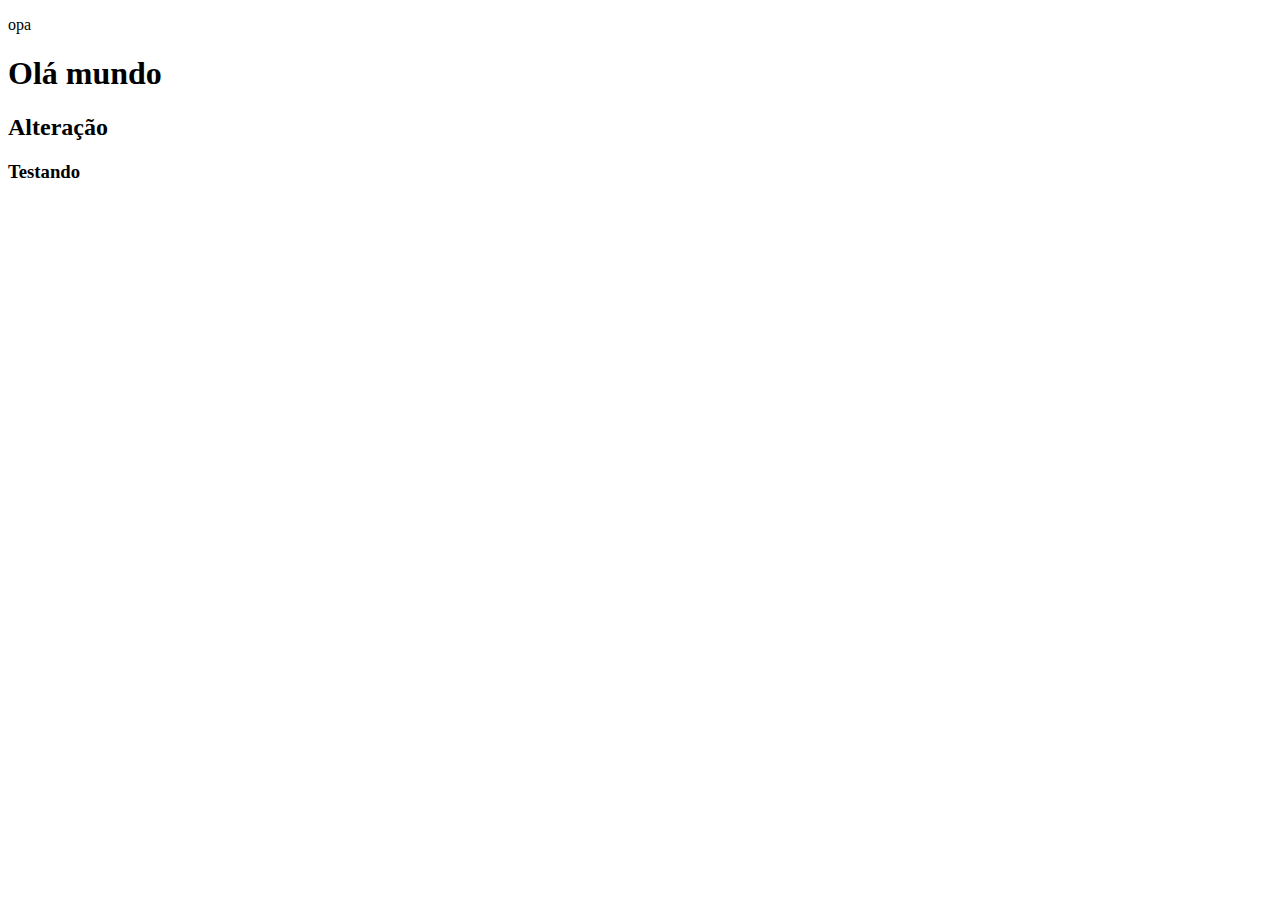
<file: index.html>
<!DOCTYPE html>
<html lang="en">
<head>
    <meta charset="UTF-8">
    <meta http-equiv="X-UA-Compatible" content="IE=edge">
    <meta name="viewport" content="width=device-width, initial-scale=1.0">
    <title>Document</title>
</head>
<body>
    <p>opa</p>
    <h1>Olá mundo</h1>
    <h2>Alteração</h2>
    <h3>Testando</h3>
</body>
</html>
</file>
